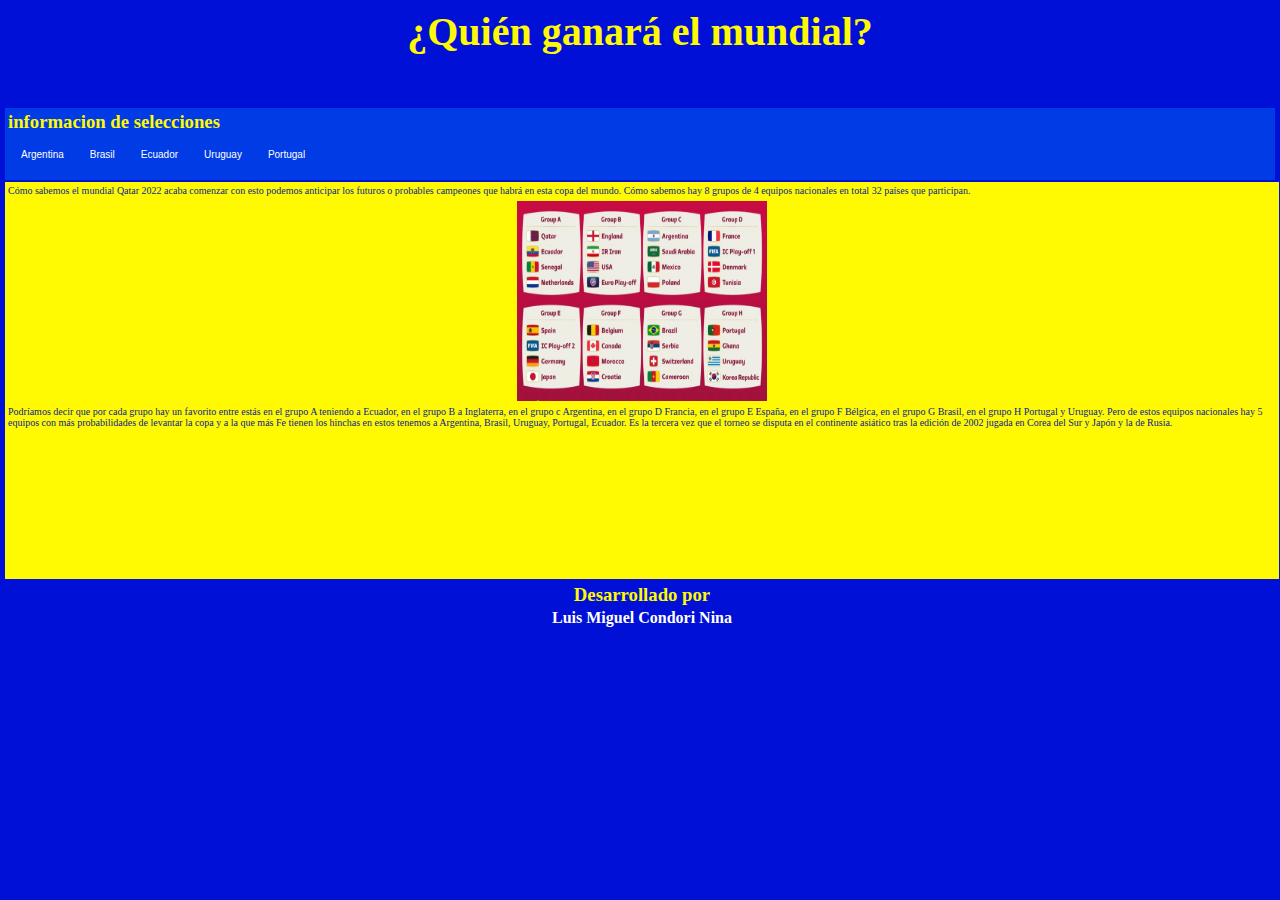
<file: index.html>
<html>
<head>
<meta name="viewport" content="width=device-width, initial-scale=1.0">
<link rel="stylesheet" href="estilos/estilos.css">
</head>
<body>
 <header style="font-size: 20px"><h1>¿Quién ganará el mundial?</h1></header>
 <nav><h3>informacion de selecciones</h3>
        <ul>
		<li><a href="indexA.html">Argentina</a></li>
		<li><a href="indexB.html">Brasil</a></li>
		<li><a href="indexE.html">Ecuador</a></l>
		<li><a href="indexU.html">Uruguay</a></li>
		<li><a href="indexP.html">Portugal</a></li>
	 </ul>
    </nav>
 <section><p style="font-size: 10px">Cómo sabemos el mundial Qatar 2022 acaba comenzar con esto podemos anticipar los futuros o probables campeones que habrá en esta copa del mundo. 
Cómo sabemos hay 8 grupos de 4 equipos nacionales en total 32 países que participan.
<center><img src="imagenes/imagen1.jpg"width="250" height="200"></center>
<p style="font-size: 10px">
Podríamos decir que por cada grupo hay un favorito entre estás en el grupo A teniendo a Ecuador, en el grupo B a Inglaterra, en el grupo c Argentina, en el grupo D Francia, en el grupo E España, en el grupo F Bélgica, en el grupo G Brasil, en el grupo H Portugal y Uruguay. 
Pero de estos equipos nacionales hay 5 equipos con más probabilidades de levantar la copa y a la que más Fe tienen los hinchas en estos tenemos a Argentina, Brasil, Uruguay, Portugal, Ecuador. 
Es la tercera vez que el torneo se disputa en el continente asiático tras la edición de 2002 jugada en Corea del Sur y Japón y la de Rusia.
</p></section>

 <footer>
 <h3 align="center">Desarrollado por</h3>
 <h4 align="center">Luis Miguel Condori Nina</h4></footer>
</body>
</file>
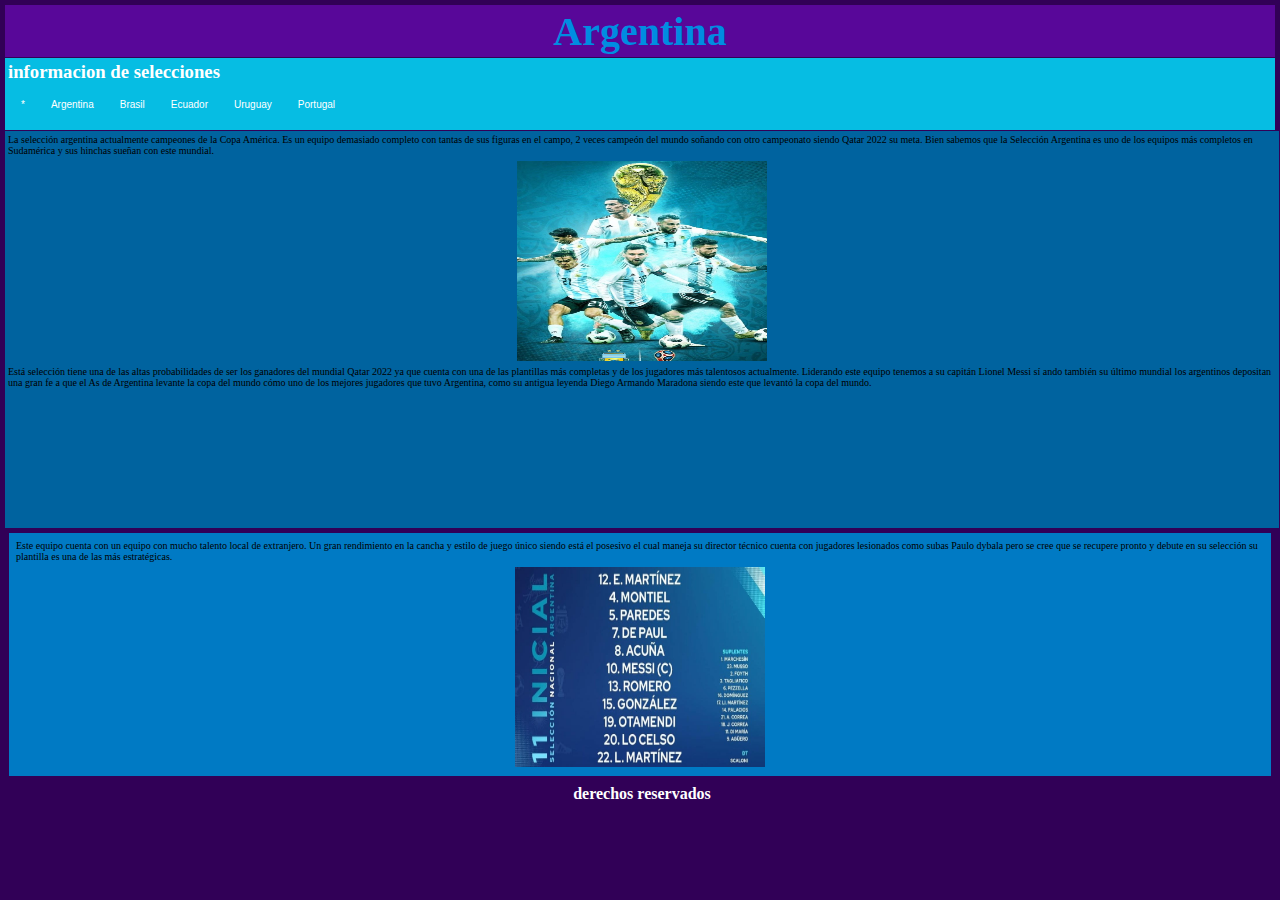
<file: indexA.html>
<html>
<head>
<meta name="viewport" content="width=device-width, initial-scale=1.0">
<link rel="stylesheet" href="estilos/estiloA.css">
</head>
<body>
 <header style="font-size: 20px"><h1>Argentina</h1></header>
<nav><h3>informacion de selecciones</h3>
        <ul>
		<li><a href="index.html">*</a></li>
		<li><a href="indexA.html">Argentina</a></li>
		<li><a href="indexB.html">Brasil</a></li>
		<li><a href="indexE.html">Ecuador</a></l>
		<li><a href="indexU.html">Uruguay</a></li>
		<li><a href="indexP.html">Portugal</a></li>
	 </ul>
    </nav>
 <section><p style="font-size: 10px">La selección argentina actualmente campeones de la Copa América. Es un equipo demasiado completo con tantas de sus figuras en el campo, 2 veces campeón del mundo soñando con otro campeonato siendo Qatar 2022 su meta. Bien sabemos que la Selección Argentina es uno de los equipos más completos en Sudamérica y sus hinchas sueñan con este mundial.
<center><img src="imagenes/argentina.jpg"width="250" height="200"></center>
<p style="font-size: 10px">
Está selección tiene una de las altas probabilidades de ser los ganadores del mundial Qatar 2022 ya que cuenta con una de las plantillas más completas y de los jugadores más talentosos actualmente. Liderando este equipo tenemos a su capitán Lionel Messi sí ando también su último mundial los argentinos depositan una gran fe a que el As de Argentina levante la copa del mundo cómo uno de los mejores jugadores que tuvo Argentina, como su antigua leyenda Diego Armando Maradona siendo este que levantó la copa del mundo.
</p></section>
<div id="caja1">
<p style="font-size: 10px">Este equipo cuenta con un equipo con mucho talento local de extranjero. Un gran rendimiento en la cancha y estilo de juego único siendo está el posesivo el cual maneja su director técnico cuenta con jugadores lesionados como subas Paulo dybala pero se cree que se recupere pronto y debute en su selección su plantilla es una de las más estratégicas.</p>
 <center><img src="imagenes/formaccionA.jpg"width="250" height="200"></center>
</div> 
 <footer>
 
 <h4 align="center">derechos reservados</h4></footer>
</body>
</file>
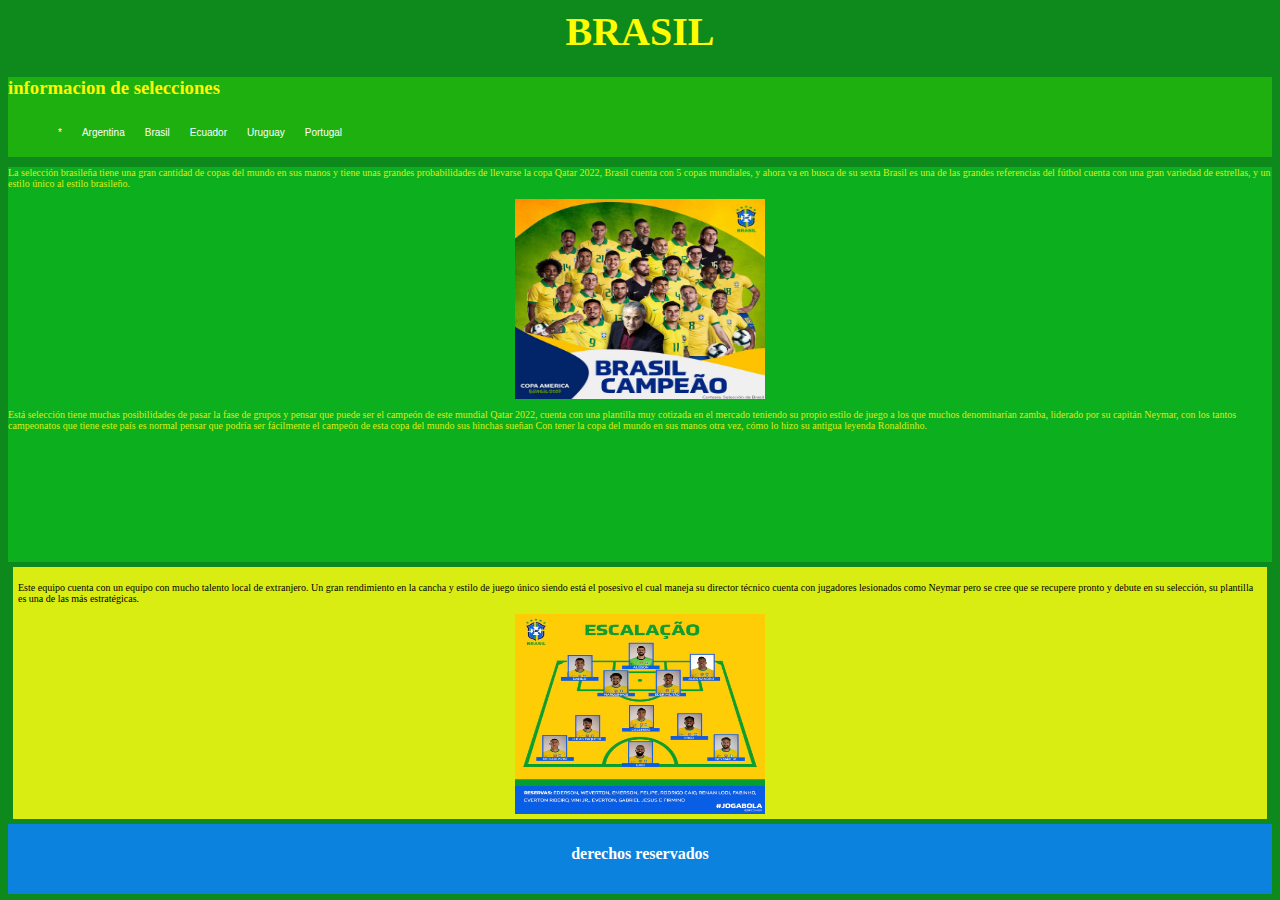
<file: indexB.html>
<html>
<head>
<meta name="viewport" content="width=device-width, initial-scale=1.0">
<link rel="stylesheet" href="estilos/estiloB.css">
</head>
<body>
 <header style="font-size: 20px"><h1>BRASIL</h1></header>
 <nav><h3>informacion de selecciones</h3>
        <ul>
		<li><a href="index.html">*</a></li>
		<li><a href="indexA.html">Argentina</a></li>
		<li><a href="indexB.html">Brasil</a></li>
		<li><a href="indexE.html">Ecuador</a></l>
		<li><a href="indexU.html">Uruguay</a></li>
		<li><a href="indexP.html">Portugal</a></li>
	 </ul>
    </nav>
 <section><p style="font-size: 10px">
 La selección brasileña tiene una gran cantidad de copas del mundo en sus manos y tiene unas grandes probabilidades de llevarse la copa Qatar 2022, Brasil cuenta con 5 copas mundiales, y ahora va en busca de su sexta Brasil es una de las grandes referencias del fútbol cuenta con una gran variedad de estrellas, y un estilo único al estilo brasileño.
 <center><img src="imagenes/brasil.jpg"width="250" height="200"></center>
<p style="font-size: 10px">
Está selección tiene muchas posibilidades de pasar la fase de grupos y pensar que puede ser el campeón de este mundial Qatar 2022, cuenta con una plantilla muy cotizada en el mercado teniendo su propio estilo de juego a los que muchos denominarían zamba, liderado por su capitán Neymar, con los tantos campeonatos que tiene este país es normal pensar que podría ser fácilmente el campeón de esta copa del mundo sus hinchas sueñan Con tener la copa del mundo en sus manos otra vez, cómo lo hizo su antigua leyenda Ronaldinho.
</p></section>
<div id="caja1">
<p style="font-size: 10px">Este equipo cuenta con un equipo con mucho talento local de extranjero. Un gran rendimiento en la cancha y estilo de juego único siendo está el posesivo el cual maneja su director técnico cuenta con jugadores lesionados como Neymar pero se cree que se recupere pronto y debute en su selección, su plantilla es una de las más estratégicas.</p>
 <center><img src="imagenes/formacionB.jpg"width="250" height="200"></center>
</div> 
 <footer>
 
 <h4 align="center">derechos reservados</h4></footer>
</body>
</file>
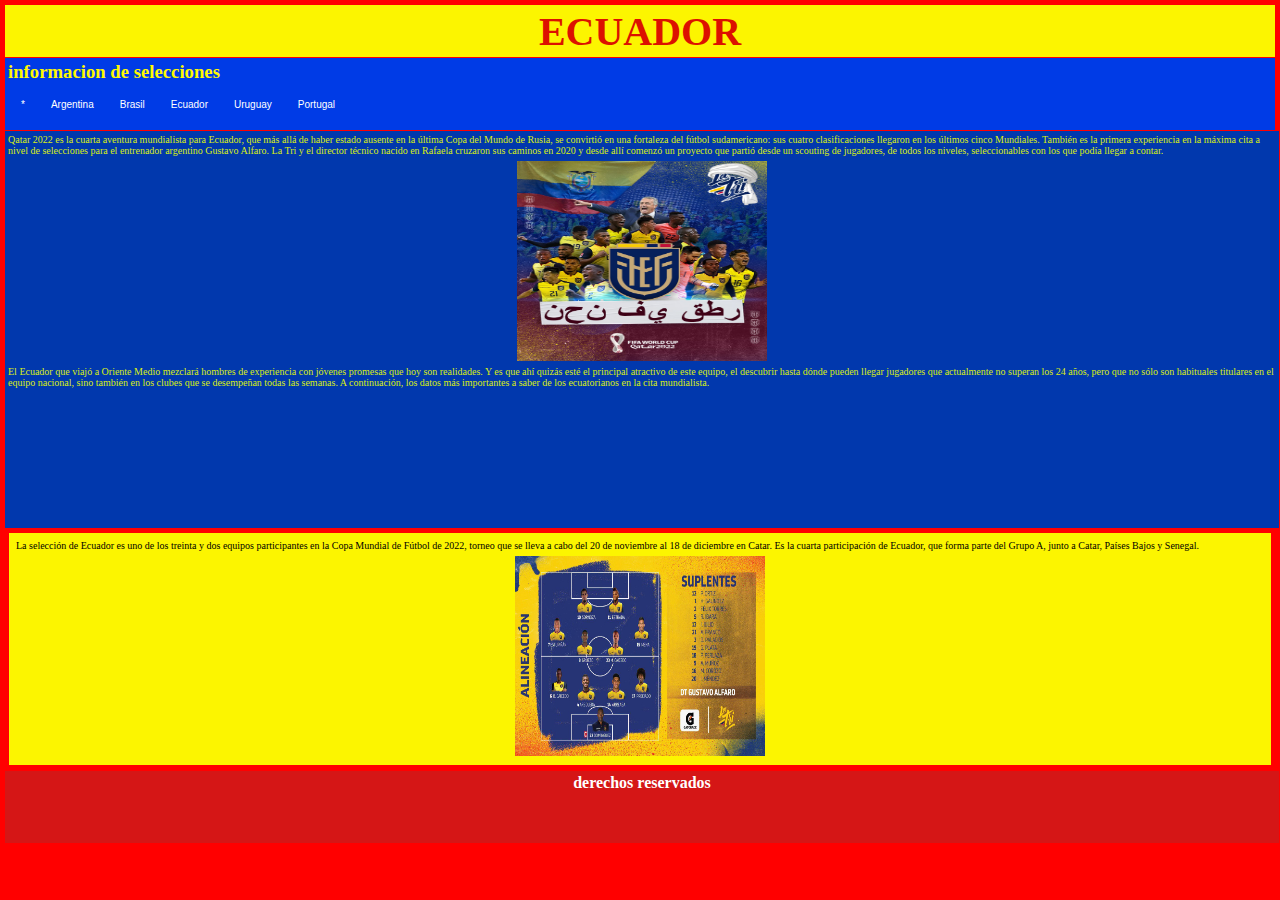
<file: indexE.html>
<html>
<head>
<meta name="viewport" content="width=device-width, initial-scale=1.0">
<link rel="stylesheet" href="estilos/estiloE.css">
</head>
<body>
 <header style="font-size: 20px"><h1>ECUADOR</h1></header>
 <nav><h3>informacion de selecciones</h3>
        <ul>
		<li><a href="index.html">*</a></li>
		<li><a href="indexA.html">Argentina</a></li>
		<li><a href="indexB.html">Brasil</a></li>
		<li><a href="indexE.html">Ecuador</a></l>
		<li><a href="indexU.html">Uruguay</a></li>
		<li><a href="indexP.html">Portugal</a></li>
	 </ul>
    </nav>
 <section><p style="font-size: 10px">
  Qatar 2022 es la cuarta aventura mundialista para Ecuador, que más allá de haber estado ausente en la última Copa del Mundo de Rusia, se convirtió en una fortaleza del fútbol sudamericano: sus cuatro clasificaciones llegaron en los últimos cinco Mundiales.

También es la primera experiencia en la máxima cita a nivel de selecciones para el entrenador argentino Gustavo Alfaro. La Tri y el director técnico nacido en Rafaela cruzaron sus caminos en 2020 y desde allí comenzó un proyecto que partió desde un scouting de jugadores, de todos los niveles, seleccionables con los que podía llegar a contar.
 <center><img src="imagenes/ecuador.jpg"width="250" height="200"></center>
<p style="font-size: 10px">
El Ecuador que viajó a Oriente Medio mezclará hombres de experiencia con jóvenes promesas que hoy son realidades. Y es que ahí quizás esté el principal atractivo de este equipo, el descubrir hasta dónde pueden llegar jugadores que actualmente no superan los 24 años, pero que no sólo son habituales titulares en el equipo nacional, sino también en los clubes que se desempeñan todas las semanas.

A continuación, los datos más importantes a saber de los ecuatorianos en la cita mundialista.
</p></section>
<div id="caja1">
<p style="font-size: 10px">
La selección de Ecuador es uno de los treinta y dos equipos participantes en la Copa Mundial de Fútbol de 2022, torneo que se lleva a cabo del 20 de noviembre al 18 de diciembre en Catar.

Es la cuarta participación de Ecuador, que forma parte del Grupo A, junto a Catar, Países Bajos y Senegal.
</p>
 <center><img src="imagenes/formacionE.jpg"width="250" height="200"></center>
</div> 
 <footer>
 
 <h4 align="center">derechos reservados</h4></footer>
</body>
</file>
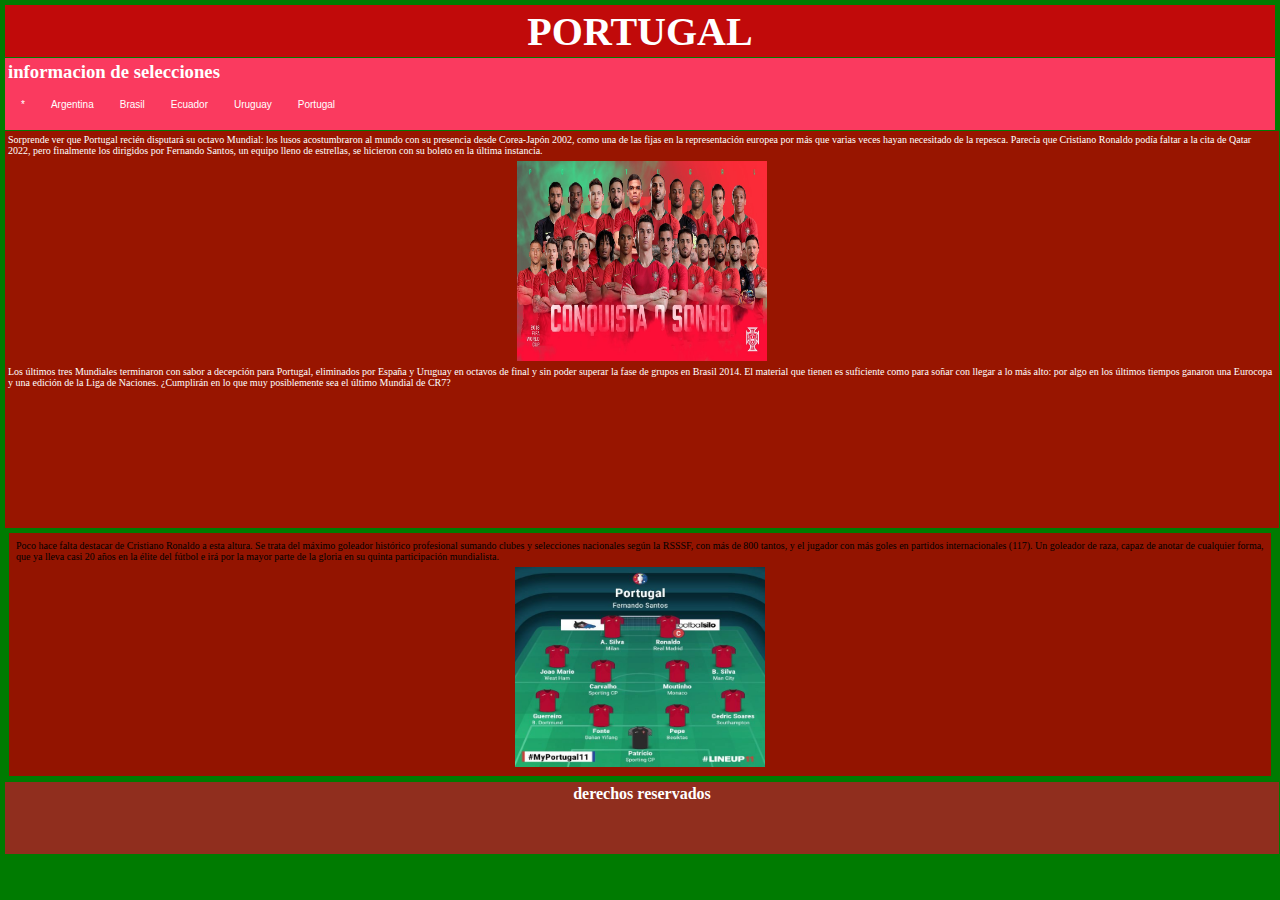
<file: indexP.html>
<html>
<head>
<meta name="viewport" content="width=device-width, initial-scale=1.0">
<link rel="stylesheet" href="estilos/estiloP.css">
</head>
<body>
 <header style="font-size: 20px"><h1>PORTUGAL</h1></header>
 <nav><h3>informacion de selecciones</h3>
        <ul>
		<li><a href="index.html">*</a></li>
		<li><a href="indexA.html">Argentina</a></li>
		<li><a href="indexB.html">Brasil</a></li>
		<li><a href="indexE.html">Ecuador</a></l>
		<li><a href="indexU.html">Uruguay</a></li>
		<li><a href="indexP.html">Portugal</a></li>
	 </ul>
    </nav>
 <section><p style="font-size: 10px">
	Sorprende ver que Portugal recién disputará su octavo Mundial: los lusos acostumbraron al mundo con su presencia desde Corea-Japón 2002, como una de las fijas en la representación europea por más que varias veces hayan necesitado de la repesca. Parecía que Cristiano Ronaldo podía faltar a la cita de Qatar 2022, pero finalmente los dirigidos por Fernando Santos, un equipo lleno de estrellas, se hicieron con su boleto en la última instancia.
 <center><img src="imagenes/portugal.jpg"width="250" height="200"></center>
<p style="font-size: 10px">
Los últimos tres Mundiales terminaron con sabor a decepción para Portugal, eliminados por España y Uruguay en octavos de final y sin poder superar la fase de grupos en Brasil 2014. El material que tienen es suficiente como para soñar con llegar a lo más alto: por algo en los últimos tiempos ganaron una Eurocopa y una edición de la Liga de Naciones. ¿Cumplirán en lo que muy posiblemente sea el último Mundial de CR7?
</p></section>
<div id="caja1">
<p style="font-size: 10px">
Poco hace falta destacar de Cristiano Ronaldo a esta altura. Se trata del máximo goleador histórico profesional sumando clubes y selecciones nacionales según la RSSSF, con más de 800 tantos, y el jugador con más goles en partidos internacionales (117). Un goleador de raza, capaz de anotar de cualquier forma, que ya lleva casi 20 años en la élite del fútbol e irá por la mayor parte de la gloria en su quinta participación mundialista.
</p>
 <center><img src="imagenes/formacionP.jpg"width="250" height="200"></center>
</div> 
 <footer>
 
 <h4 align="center">derechos reservados</h4></footer>
</body>
</file>
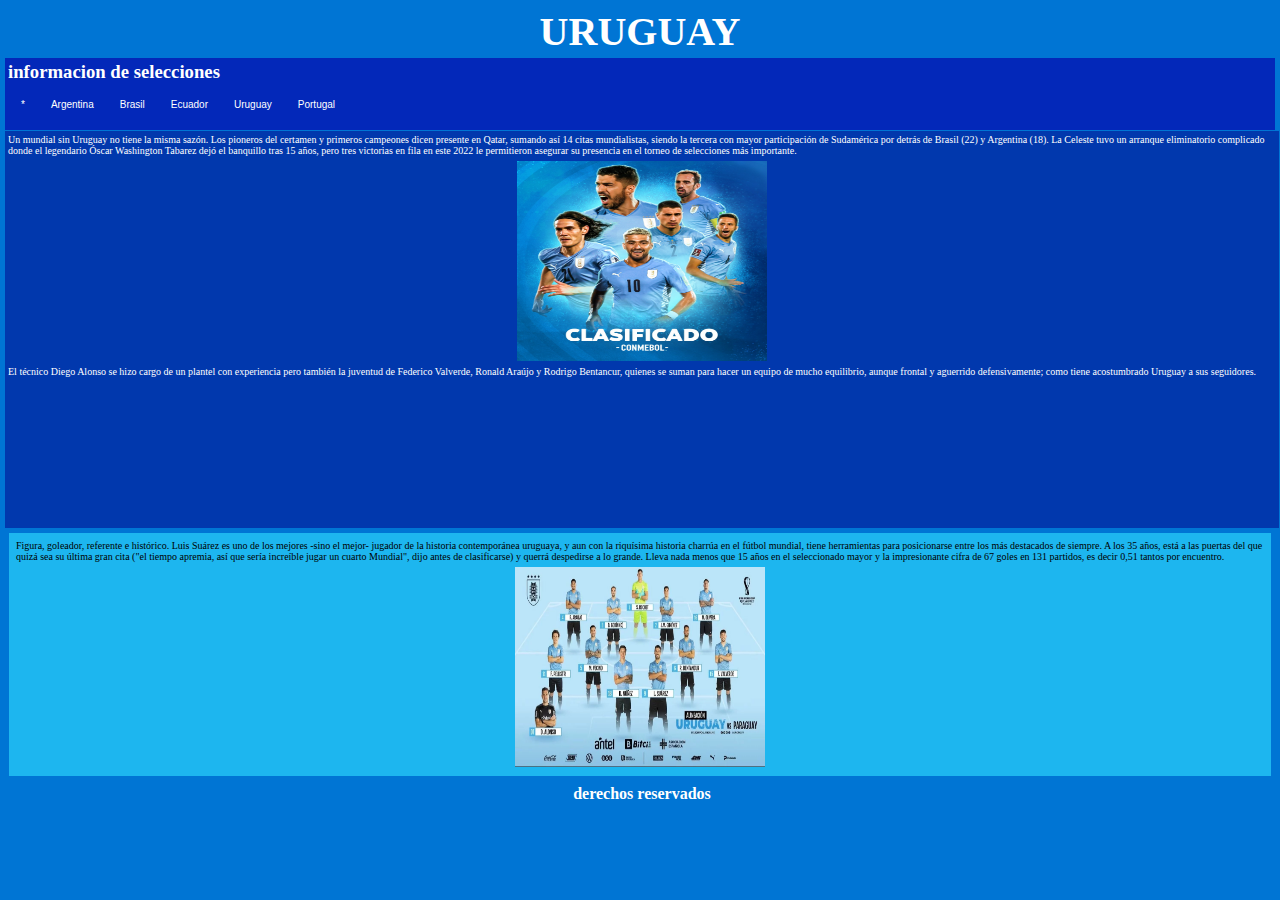
<file: indexU.html>
<html>
<head>
<meta name="viewport" content="width=device-width, initial-scale=1.0">
<link rel="stylesheet" href="estilos/estiloU.css">
</head>
<body>
 <header style="font-size: 20px"><h1>URUGUAY</h1></header>
 <nav><h3>informacion de selecciones</h3>
        <ul>
		<li><a href="index.html">*</a></li>
		<li><a href="indexA.html">Argentina</a></li>
		<li><a href="indexB.html">Brasil</a></li>
		<li><a href="indexE.html">Ecuador</a></l>
		<li><a href="indexU.html">Uruguay</a></li>
		<li><a href="indexP.html">Portugal</a></li>
	 </ul>
    </nav>
 <section><p style="font-size: 10px">
 Un mundial sin Uruguay no tiene la misma sazón. Los pioneros del certamen y primeros campeones dicen presente en Qatar, sumando así 14 citas mundialistas, siendo la tercera con mayor participación de Sudamérica por detrás de Brasil (22) y Argentina (18). La Celeste tuvo un arranque eliminatorio complicado donde el legendario Óscar Washington Tabarez dejó el banquillo tras 15 años, pero tres victorias en fila en este 2022 le permitieron asegurar su presencia en el torneo de selecciones más importante. 
 <center><img src="imagenes/uruguay.jpg"width="250" height="200"></center>
<p style="font-size: 10px">
El técnico Diego Alonso se hizo cargo de un plantel con experiencia pero también la juventud de Federico Valverde, Ronald Araújo y Rodrigo Bentancur, quienes se suman para hacer un equipo de mucho equilibrio, aunque frontal y aguerrido defensivamente; como tiene acostumbrado Uruguay a sus seguidores. 
</p></section>
<div id="caja1">
<p style="font-size: 10px">
Figura, goleador, referente e histórico. Luis Suárez es uno de los mejores -sino el mejor- jugador de la historia contemporánea uruguaya, y aun con la riquísima historia charrúa en el fútbol mundial, tiene herramientas para posicionarse entre los más destacados de siempre.

A los 35 años, está a las puertas del que quizá sea su última gran cita ("el tiempo apremia, así que sería increíble jugar un cuarto Mundial", dijo antes de clasificarse) y querrá despedirse a lo grande.

Lleva nada menos que 15 años en el seleccionado mayor y la impresionante cifra de 67 goles en 131 partidos, es decir 0,51 tantos por encuentro.
</p>
 <center><img src="imagenes/formacionU.jpg"width="250" height="200"></center>
</div> 
 <footer>
 
 <h4 align="center">derechos reservados</h4></footer>
</body>
</file>
<file: estilos/estilos.css>
*{margin:1px; padding:1px;}
body{background-color:#0010D6;
}
header{
	height:100px;
	background-color:#0010D6;
	text-align: center;
	color: #FFF901;
}
section{
	height:395px;width:100%;
	background-color:#FFF901;float:left;
	
	color: #081D93;
}
aside{ 
	height:2z50px;width:40%;
	background-color:#D2B4DE;float:right;}
footer{
color: #FFFFFF;
height:70px; 
background-color:#0010D6 ;
float:left;
width:100%

}

#caja1
 {
margin:10px;paddig:10px;
  background:#FFF901 ;
  color: #0202A1 ;
  font-family: consolas ;

  
 }

nav ul {
  list-style: none;
  overflow: hidden; 
}

nav ul li {
  float: left;
  font-family: Arial, sans-serif;
  font-size: 10px;
}
nav ul li a {
  display: block;
  padding: 10px;
  color: #FFFFFF;
  text-decoration: none;
}
nav ul li:hover {
  background:  #FFFF00;
 
}
nav{
	height:70px;
background-color:#003BE6  ;}

h3{
	color:#FFF901;
}
</file>
<file: estilos/estiloA.css>
*{margin:1px; padding:1px;}
body{background-color:#310057;
}
header{
	height:50px;
	background-color:#580799 ;
	text-align: center;
	color: #008CE1 ;
	
}
section{
	height:395px;width:100%;
	background-color:#00639F;
	
}

	
footer{
color: #FFFFFF;
height:70px;
background-color:#310057;
float:left;
width:100%

}

#caja
 {
margin:10px;paddig:10px;
  background:#310057;
  color: #0202A1 ;
  font-family: consolas ;

  
 }

h3{
	color:#FFFFFF;
}
#caja1
 {
  background:#007AC4;
margin:5px; padding:5px
 }
 nav ul {
  list-style: none;
  overflow: hidden; 
}

nav ul li {
  float: left;
  font-family: Arial, sans-serif;
  font-size: 10px;
}
nav ul li a {
  display: block;
  padding: 10px;
  color: #FFFFFF;
  text-decoration: none;
}
nav ul li:hover {
  background:  #FFFF00;
 
}
nav{
	height:70px;
background-color:#06BDE3 ;}
</file>
<file: estilos/estiloB.css>
h*{margin:1px; padding:1px;}
body{background-color:#0E8A1C;
}
header{
	height:50px;
	background-color:#0E8A1C ;
	text-align: center;
	color: #FFFD00 ;
	
}
section{
	height:395px;width:100%;
	background-color:#0CB01F;
	color:#D9ED13;
}

	
footer{
color: #FFFFFF;
height:70px;
background-color:#0B82DD;
float:left;
width:100%

}

#caja1
 {
  background:#D9ED13;
margin:5px; padding:5px
 
 }
 nav ul {
  list-style: none;
  overflow: hidden; 
}

nav ul li {
  float: left;
  font-family: Arial, sans-serif;
  font-size: 10px;
}
nav ul li a {
  display: block;
  padding: 10px;
  color: #FFFFFF;
  text-decoration: none;
}
nav ul li:hover {
  background:  #FFFF00;
 
}
nav{
	height:80px;
	
background-color:#1EB00F   ;}

h3{
	color:#FFF901;
}
</file>
<file: estilos/estiloE.css>
*{margin:1px; padding:1px;}
body{background-color:#FF0000 ;
}
header{
	height:50px;
	background-color:#FCF500  ;
	text-align: center;
	color: #DC1100 ;
	
}
section{
	height:395px;width:100%;
	background-color:#0138AD ;
	color:#D9ED13;
}

	
footer{
color: #FFFFFF;
height:70px;
background-color:#D51616;
float:left;
width:100%

}

#caja1
 {
  background:#FCF500;
margin:5px; padding:5px
 
 }
  nav ul {
  list-style: none;
  overflow: hidden; 
}

nav ul li {
  float: left;
  font-family: Arial, sans-serif;
  font-size: 10px;
}
nav ul li a {
  display: block;
  padding: 10px;
  color: #FFFFFF;
  text-decoration: none;
}
nav ul li:hover {
  background:  #FFFF00;
 
}
nav{
	height:70px;
background-color:#003BE6  ;}

h3{
	color:#FFF901;
}
</file>
<file: estilos/estiloP.css>
*{margin:1px; padding:1px;}
body{background-color:#007B01;
}
header{
	height:50px;
	background-color:#C10A0A  ;
	text-align: center;
	color: #FFFFFF ;
	
}
section{
	height:395px;width:100%;
	background-color:#981500 ;
	color:#FFFFFF;
}

	
footer{
color: #FFFFFF;
height:70px;
background-color:#902E1E;;
float:left;
width:100%

}

#caja1
 {
  background:#931400 ;
margin:5px; padding:5px
 
 }
  nav ul {
  list-style: none;
  overflow: hidden; 
}

nav ul li {
  float: left;
  font-family: Arial, sans-serif;
  font-size: 10px;
}
nav ul li a {
  display: block;
  padding: 10px;
  color: #FFFFFF;
  text-decoration: none;
}
nav ul li:hover {
  background:  #FFFF00;
 
}
nav{
	height:70px;
background-color:#FA3A5F  ;}

h3{
	color:#FFFFFF;
}
</file>
<file: estilos/estiloU.css>
*{margin:1px; padding:1px;}
body{background-color:#0075D4;
}
header{
	height:50px;
	background-color:#0075D4 ;
	text-align: center;
	color: #FFFFFF ;
	
}
section{
	height:395px;width:100%;
	background-color:#0138AD ;
	color:#FFFFFF;
}

	
footer{
color: #FFFFFF;
height:70px;
background-color:#0075D4;;
float:left;
width:100%

}

#caja1
 {
  background:#1DB6EF;
margin:5px; padding:5px
 
 }
  nav ul {
  list-style: none;
  overflow: hidden; 
}

nav ul li {
  float: left;
  font-family: Arial, sans-serif;
  font-size: 10px;
}
nav ul li a {
  display: block;
  padding: 10px;
  color: #FFFFFF;
  text-decoration: none;
}
nav ul li:hover {
  background:  #FFFF00;
 
}
nav{
	height:70px;
background-color:#0328B9 ;}

h3{
	color:#FFFFFF ;
}
</file>
